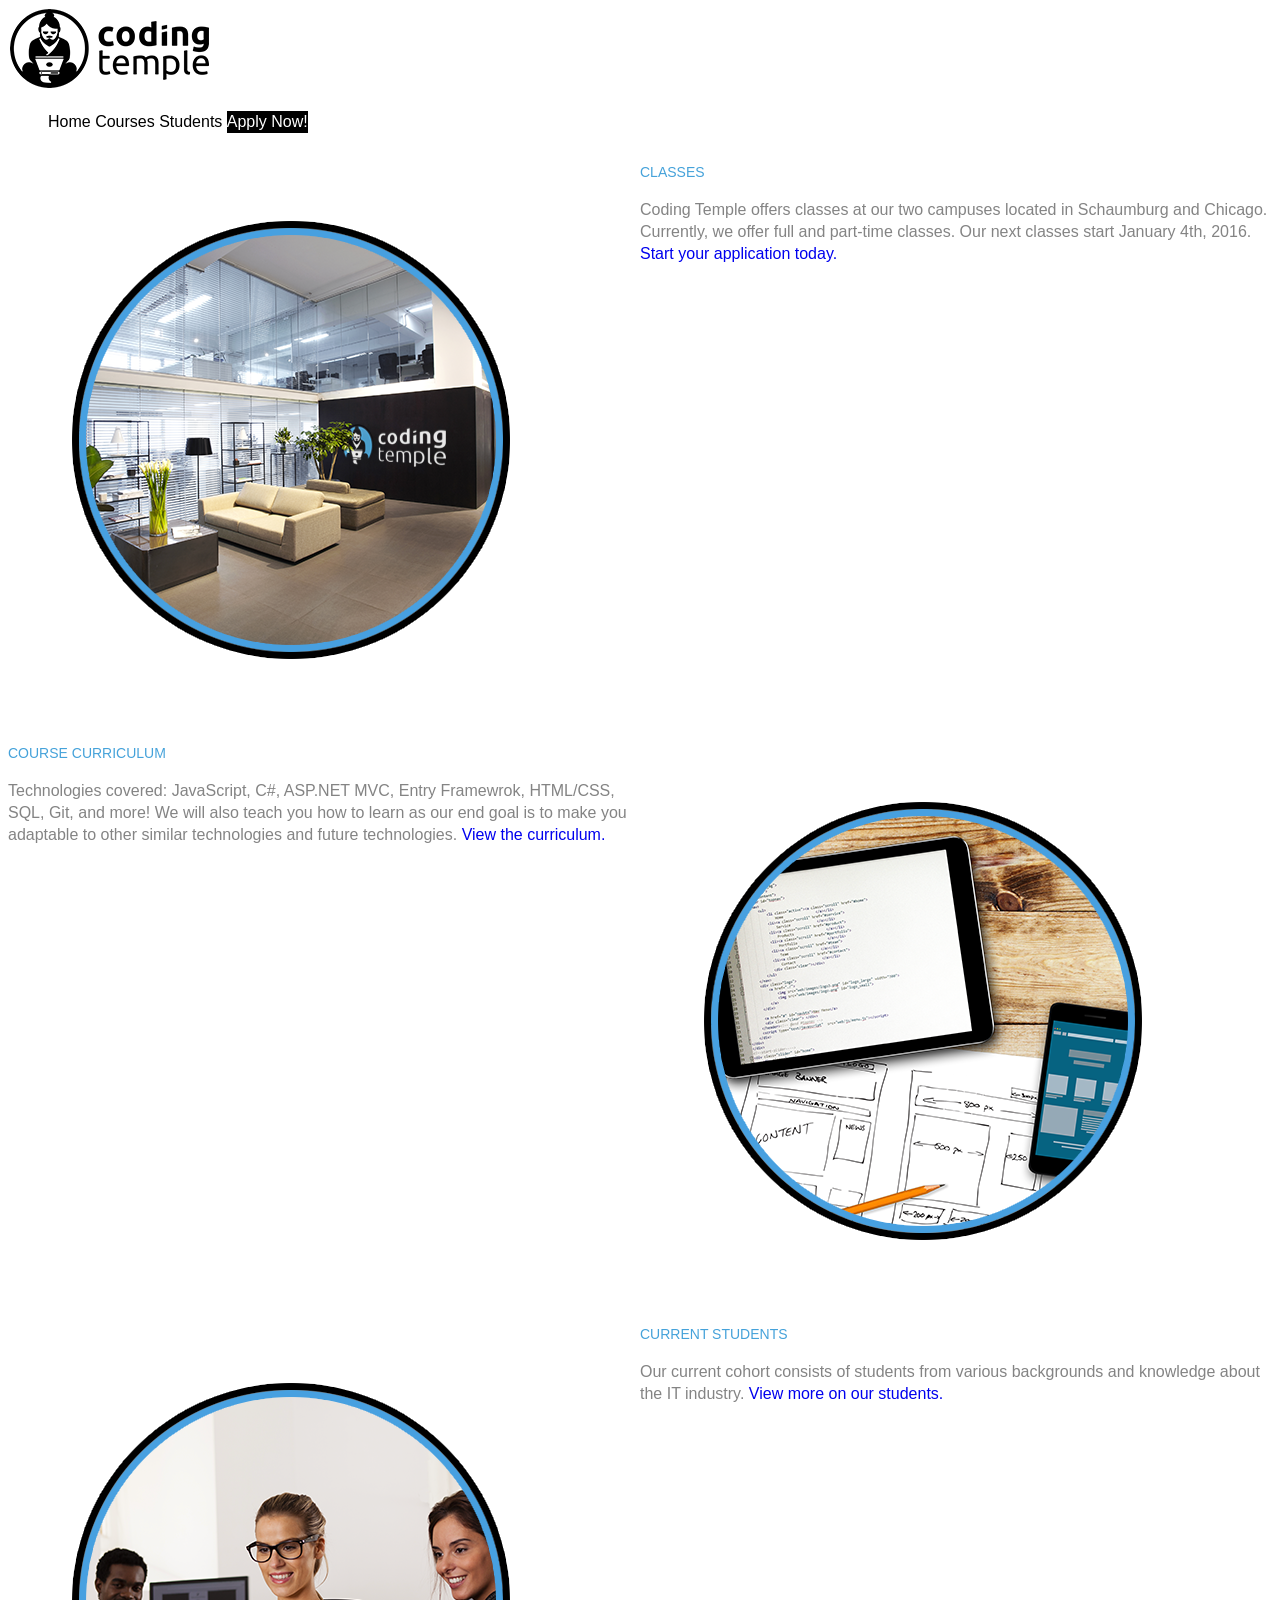
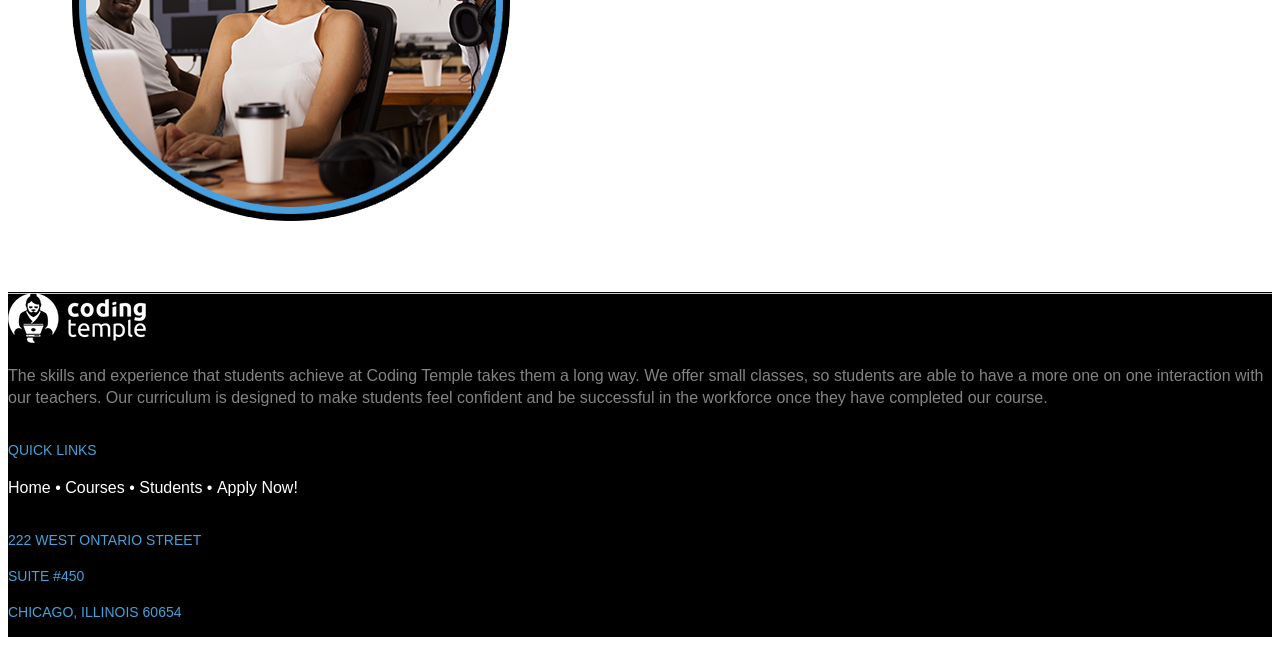
<file: index.html>
<!doctype html>
<html>
    <head>
        <title>Coding Temple</title>
        <meta name="viewport" content="width=device-width, initial-scale=1">
        <link href="main.css" rel="stylesheet" />
    </head>
    <body>
        <header class="row">
        <div class="col">
           <img src="logo.png" alt="CT Logo" title="Coding Temple Logo" /></div>
            <nav class="col">
                <ul>
                    <li>
                        <a href="index.html">Home</a>
                    </li>
                    <li>
                        <a href="courses.html">Courses</a>
                    </li>
                    <li>
                        <a href="students.html">Students</a>
                    </li>
                    <li class="alt-link">
                        <a href="apply.html">Apply Now!</a>
                    </li>
                </ul>
            </nav>
        </header>

    <section class="row">
        <article class="col">
            <div><h2>Classes</h2>
                    <p>Coding Temple offers classes at our two campuses located in Schaumburg and Chicago. Currently, we offer full and part-time classes. Our next classes start January 4th, 2016. <a href="apply.html">Start your application today.</a></p></div>
            <div class="col"><img src="classes.png" alt="classes Logo" title="Classes Image" /></div>
         </article>
    </section>

    <section class="row">
        <article class="col">
            <div class="col"><img src="curriculum.png" alt="curriculum" title="Course Curriculum" /></div>
                <div><h2>Course Curriculum</h2>
                <p>Technologies covered: JavaScript, C#, ASP.NET MVC, Entry Framewrok, HTML/CSS, SQL, Git, and more! We will also teach you how to learn as our end goal is to make you adaptable to other similar technologies and future technologies. <a href="courses.html">View the curriculum.</a></p></div>
        </article>
    </section>

    <section class="row">
        <article class="col">
                <div><h2>Current Students</h2>
                    <p>Our current cohort consists of students from    various backgrounds and knowledge about the IT industry. <a href="students.html">View more on our students.</a></p></div>
            <div class="col"><img src="students.png" alt="students" title="Current Students" /></div>
        </article>
    </section>

    <footer class="row">
        <div class="col">
            <img src="logo_small.png" alt="CT SmallLogo" title="Coding Temple Logo" />
            <p>The skills and experience that students achieve at Coding Temple takes them a long way. We offer small classes, so students are able to have a more one on one interaction with our teachers. Our curriculum is designed to make students feel confident and be successful in the workforce once they have completed our course.</p>
        </div>
        <div class="col">
            <h3>Quick Links</h3>
            <ul>
                <li><a href="index.html">Home &bull;</a></li>
                <li><a href="courses.html"> Courses &bull;</a></li>
                <li><a href="students.html"> Students &bull;</a></li>
                <li><a href="apply.html"> Apply Now!</a></li>
            </ul> 
        </div>
        <div class="col">
            <h3>222 West Ontario Street</h3>
            <h3>Suite #450</h3>
            <h3>Chicago, Illinois 60654</h3>
        </div>
    </footer>
 </body>
</html>
</file>
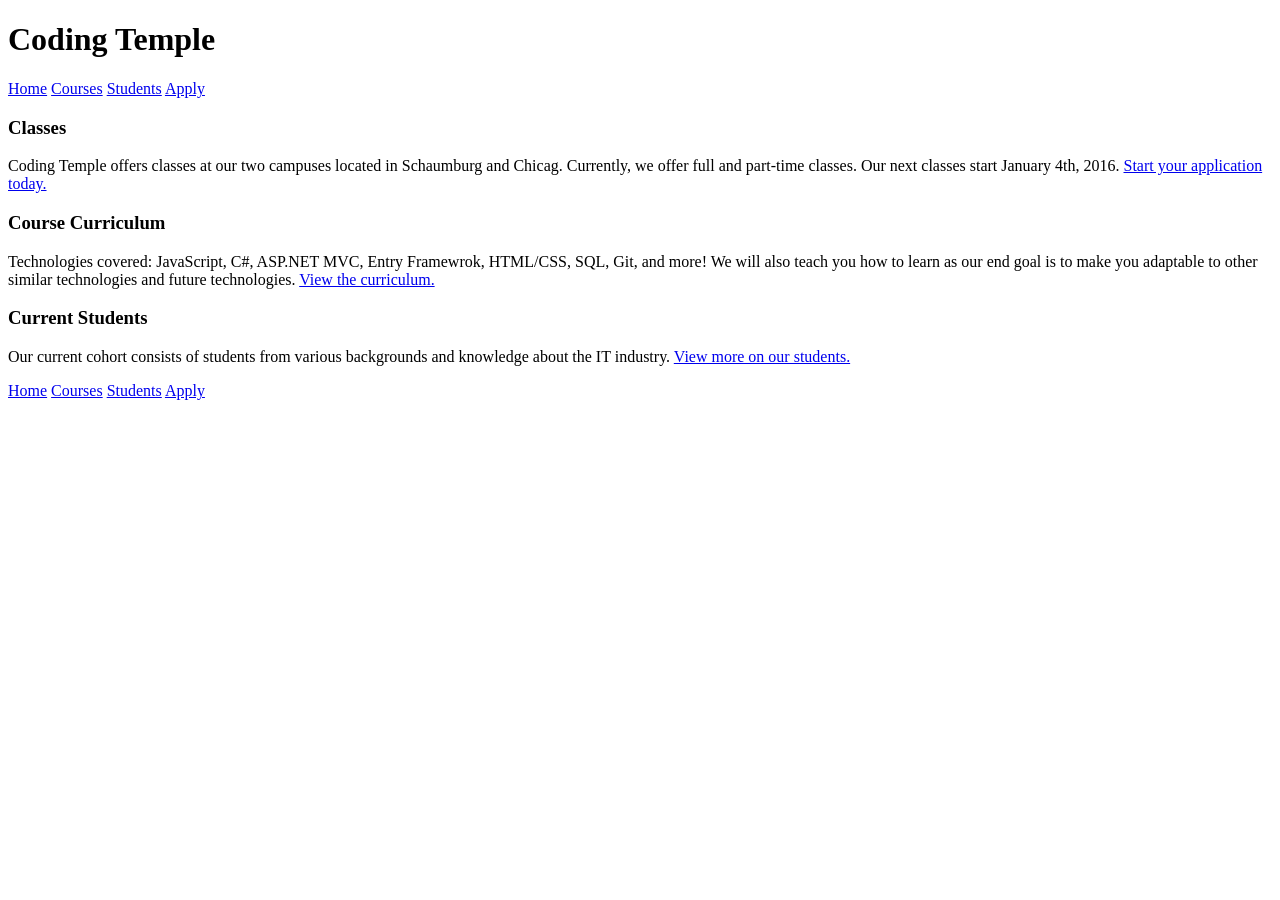
<file: CodingTemple.html>
<!doctype html>
<html>

    <head>
        <title>Coding Temple</title>
    </head>
    <body>
        <header>
        <h1>Coding Temple</h1>
        </header>
    <nav>
    <a href="index.html">Home</a>
    <a href="courses.html">Courses</a>
    <a href="students.html">Students</a>
    <a href="apply.html">Apply</a>
    </nav>

    <section>
        <article>
            <h1>Classes</h1>
                <p>Coding Temple offers classes at our two campuses located in Schaumburg and Chicag. Currently, we offer full and part-time classes. Our next classes start January 4th, 2016. <a href="apply.html">Start your application today.</a></p>
         </article>
    </section>

    <section>
        <article>
            <h1>Course Curriculum</h1>
                <p>Technologies covered: JavaScript, C#, ASP.NET MVC, Entry Framewrok, HTML/CSS, SQL, Git, and more! We will also teach you how to learn as our end goal is to make you adaptable to other similar technologies and future technologies. <a href="courses.html">View the curriculum.</a></p>
        </article>
    </section>

    <section>
        <article>
            <h1>Current Students</h1>
                <p>Our current cohort consists of students from various backgrounds and knowledge about the IT industry. <a href="students.html">View more on our students.</a></p>
        </article>
    </section>


    <footer>
    <a href="index.html">Home</a>
    <a href="courses.html">Courses</a>
    <a href="students.html">Students</a>
    <a href="apply.html">Apply</a>
    </footer>

    </body>
</html>
</file>
<file: main.css>
/* Generated by less 2.5.1 */
* {
  box-sizing: border-box;
}
.alt-link {
  background-color: black;
}
.alt-link a {
  color: white;
}
.clearfix:after {
  content: "";
  display: table;
  clear: both;
}
.col {
  flex-basis: 100%;
}
.row {
  display: flex;
  flex-direction: column;
}
.container {
  width: 70.27%;
  padding-right: 30px;
  padding-left: 30px;
  margin: 0 auto;
}
a {
  text-decoration: none;
}
article div {
  width: 50%;
  float: right;
}
body {
  background-color: white;
  color: black;
  font-weight: 300;
  font-size: 16px;
  line-height: 22px;
  font-family: 'Open Sans', 'Helvetica Neue', 'Helvetica', 'Arial', sans-serif;
}
footer {
  background-color: black;
  border-top: 1px solid rgba(0, 0, 0, 0.085);
  box-shadow: inset 0 1px 0 0 rgba(255, 255, 255, 0.8);
}
footer a {
  color: white;
}
footer ul {
  display: block;
  padding-left: 0px;
}
footer ul li {
  display: inline;
}
h1,
h2,
h3,
h4 {
  color: #45a2da;
}
h2,
h3,
h4 {
  font-size: 14px;
  font-weight: 400;
  text-transform: uppercase;
}
header li {
  display: inline-block;
}
header li a {
  color: black;
}
header li:hover {
  box-shadow: inset 0 3px 0 0 #45a2da;
  color: #45a2da;
}
img {
  max-width: 100%;
}
p {
  color: #848484;
}
@media screen and (max-width: 640px) {
  body {
    background-color: red;
  }
}
@keyframes linkhover {
  from {
    color: blue;
  }
  to {
    color: red;
  }
}
</file>
